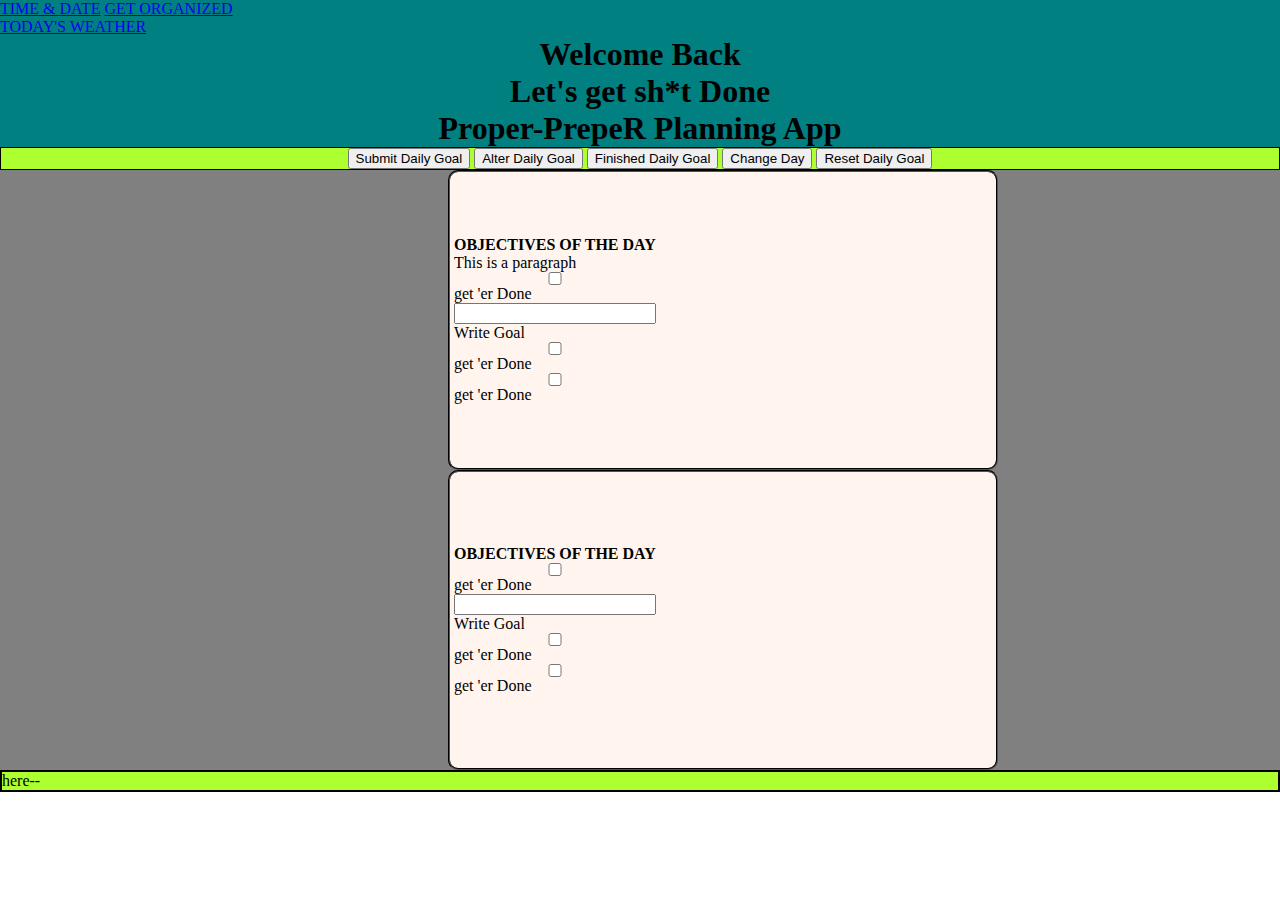
<file: index.html>
<!DOCTYPE html>
<html lang="en">
<head>
    <meta charset="UTF-8">
    <meta name="viewport" content="width=device-width, initial-scale=1.0">
    <title>Java Script Daily Planner App</title>
    <link rel="stylesheet" href = "Style.css">
    <link type="text/javascript" href = "Script.js">
    <link rel="stylesheet" href="https://cdn.jsdelivr.net/npm/bootstrap@4.5.3/dist/css/bootstrap.min.css" integrity="sha384-TX8t27EcRE3e/ihU7zmQxVncDAy5uIKz4rEkgIXeMed4M0jlfIDPvg6uqKI2xXr2" crossorigin="anonymous">
    </head>
    <body>
    <header class="header">
<div id="container-nav">
    
    <div id="wrapperNav">
        <nav class="navbar">
            <div class="navbar-left">
                <a href="https://www.timeanddate.com/worldclock/" target="blank">TIME & DATE</a>
                <a href="https://www.youtube.com/results?search_query=getting+organized+in+life">GET ORGANIZED</a>
            </div>
            <div class="navbar-right">
                <a href="//www.cnn.com/weather" target="blank"> TODAY'S WEATHER</a>
            </div>
        </div>
    </nav>
    <h1 class=" WelBackH1">  Welcome Back<br> Let's get sh*t Done</h1>
    <h1 class="properPreper"> Proper-Prepe<span></backwards>R<backwards></span> Planning App</h1>
        <label for="Welcome"></label>
    </header><!--jumbo tron here-->
    <main>

    <div class="container-buttons">
    <!--list of buttons to click-->
        <div class="wrapperbuttons">
            <button type="submit" id="submitBtn" class="submit-btn btn" onclick="append">Submit Daily Goal</button>
            <button id="alter-btn" class="alter-btn btn">Alter Daily Goal</button>
            <button id="finished-btn" class="finished-btn btn">Finished Daily Goal</button>
            <button id="change-day-btn" class="change-day-btn btn">Change Day</button>
            <button type="reset" id="reset-btn" class="reset-btn btn">Reset Daily Goal</button>
    </div>
</div>
</div>
    <div class="containerbody">
        <div class="wrapperbody">
           <div class="card-class"><!--jumbotron again?cards?-->
            <div class="btnSetUp">
                <div class="btnLabel"><B>OBJECTIVES OF THE DAY</B></div>
                <p>This is a paragraph</p>
            <input type="checkbox" >get 'er Done</input>
            <input type="text">Write Goal</input>
            <input type="checkbox">get 'er Done</input>
            <input type="checkbox">get 'er Done</input>
        </div>
        </div>
        <div class="containerbody">
            <div class="wrapperbody">
               <div class="card-class"><!--jumbotron again?cards?-->
                <div class="btnSetUp">
                    <div class="btnLabel"><B>OBJECTIVES OF THE DAY</B></div>
                <input type="checkbox" >get 'er Done</input>
                <input type="text">Write Goal</input>
                <input type="checkbox">get 'er Done</input>
                <input type="checkbox">get 'er Done</input>
            </div>
            </div>
            
</main>
</body>
<footer class="footer">here--</footer>
<script type="text/javascript"
</html>
</file>
<file: Style.css>
*{
    box-sizing: border-box;
    margin: 0%;
}

header {
    background-color: teal;
    border: 1px  black;
}

main {
    background-color: grey;
}

.wrapperbody {
align-content:center ;
}


.card-class {
    display: flex;
    align-items: center;
    border: 2px groove black;
    height: 300px;
    width: 550px;
    background-color:seashell;
    margin-left: 35%;
    border-radius: 10px;
}

.btnSetUp {
    display: grid;
    margin: 4px;
}

.btnLabel {
    align-items: center;
}
.WelBackH1 {
text-align: center;
}
.container-buttons {
    background-color:greenyellow;
    border: 1px solid black;
    text-align:center;
    
}

.properPreper {
text-align: center;
}

#wrapperNav{
    justify-content: space-between;
    color: seashell;
}

.navbar-right{
    color: seashell;
}

footer {
    background-color:greenyellow ;
    margin-bottom: 0%;
    border: 2px solid black;
}
</file>
